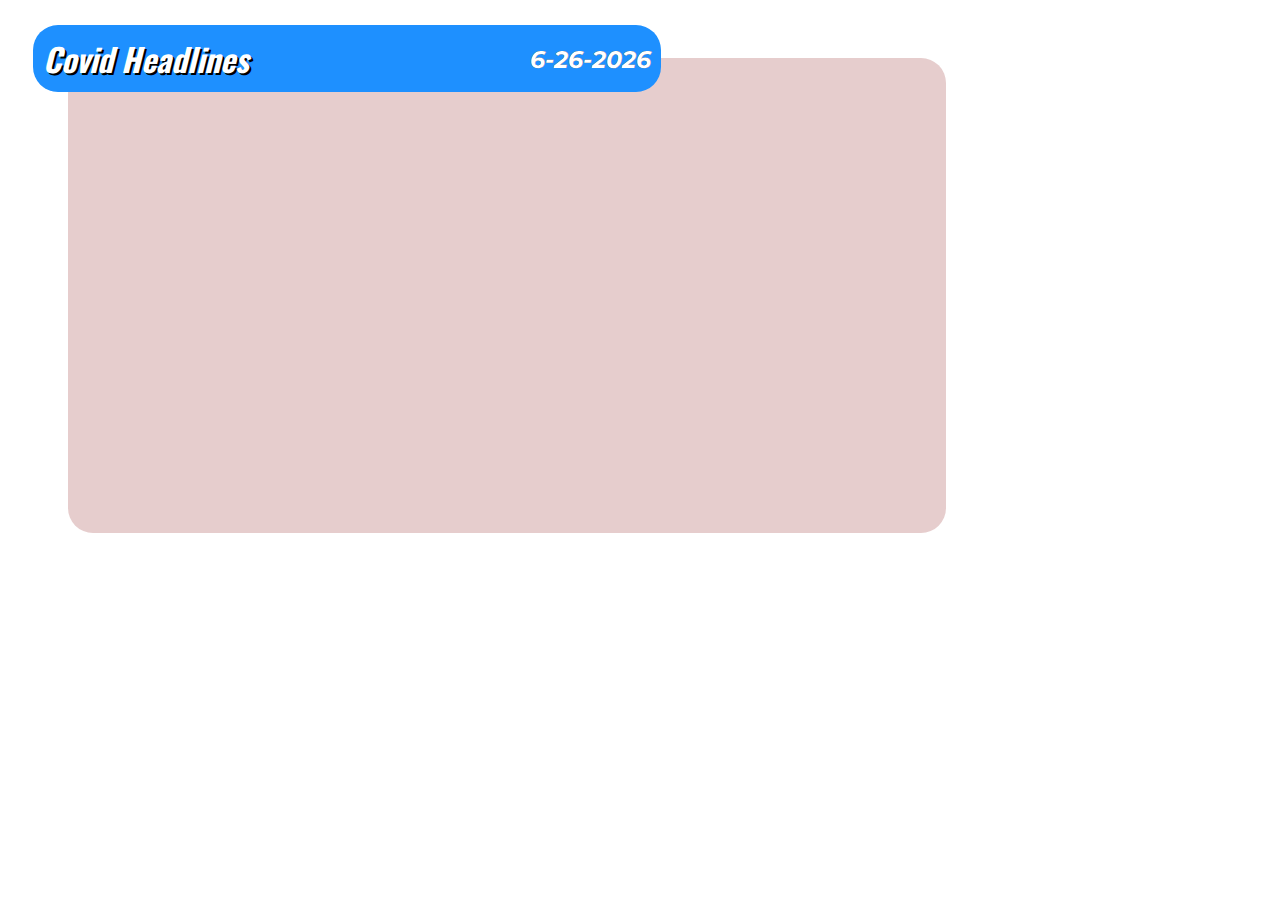
<file: index.html>
<!DOCTYPE html>
<html lang="en">
	<head>
		<meta charset="UTF-8" />
		<meta name="viewport" content="width=device-width, initial-scale=1.0" />
		<title>Document</title>
		<link
			href="https://fonts.googleapis.com/css2?family=Montserrat:wght@500&family=Oswald:wght@500&display=swap"
			rel="stylesheet"
		/>
		<link rel="stylesheet" href="css/style.css" />
	</head>
	<body>
		<h1>Covid Headlines <span id="demo"></span></h1>
		<div class="rssDiv">
			<div id="divRss"></div>
		</div>

		<script src="https://ajax.googleapis.com/ajax/libs/jquery/1.9.1/jquery.min.js"></script>
		<script type="text/javascript" src="js/FeedEk.js"></script>
		<script type="text/javascript">
			$(document).ready(function () {
				$("#divRss").FeedEk({
					FeedUrl:
						"https://www.google.com/alerts/feeds/18387906866369167242/11952592699784238103",
					MaxCount: 120,
				});

				let d = new Date();
				let currTime = d.getTime();
				console.log(currTime);
				setInterval(function () {
					$(".rssDiv").each(function () {
						this.scrollTop++;
						let d = new Date();
						document.getElementById("demo").innerHTML =
							d.getMonth() +
							"-" +
							d.getDate() +
							"-" +
							d.getFullYear();
						if (d.getTime() - currTime > 200000) {
							window.location.reload(true);
						}
					});
				}, 45);
			});
		</script>
	</body>
</html>
</file>
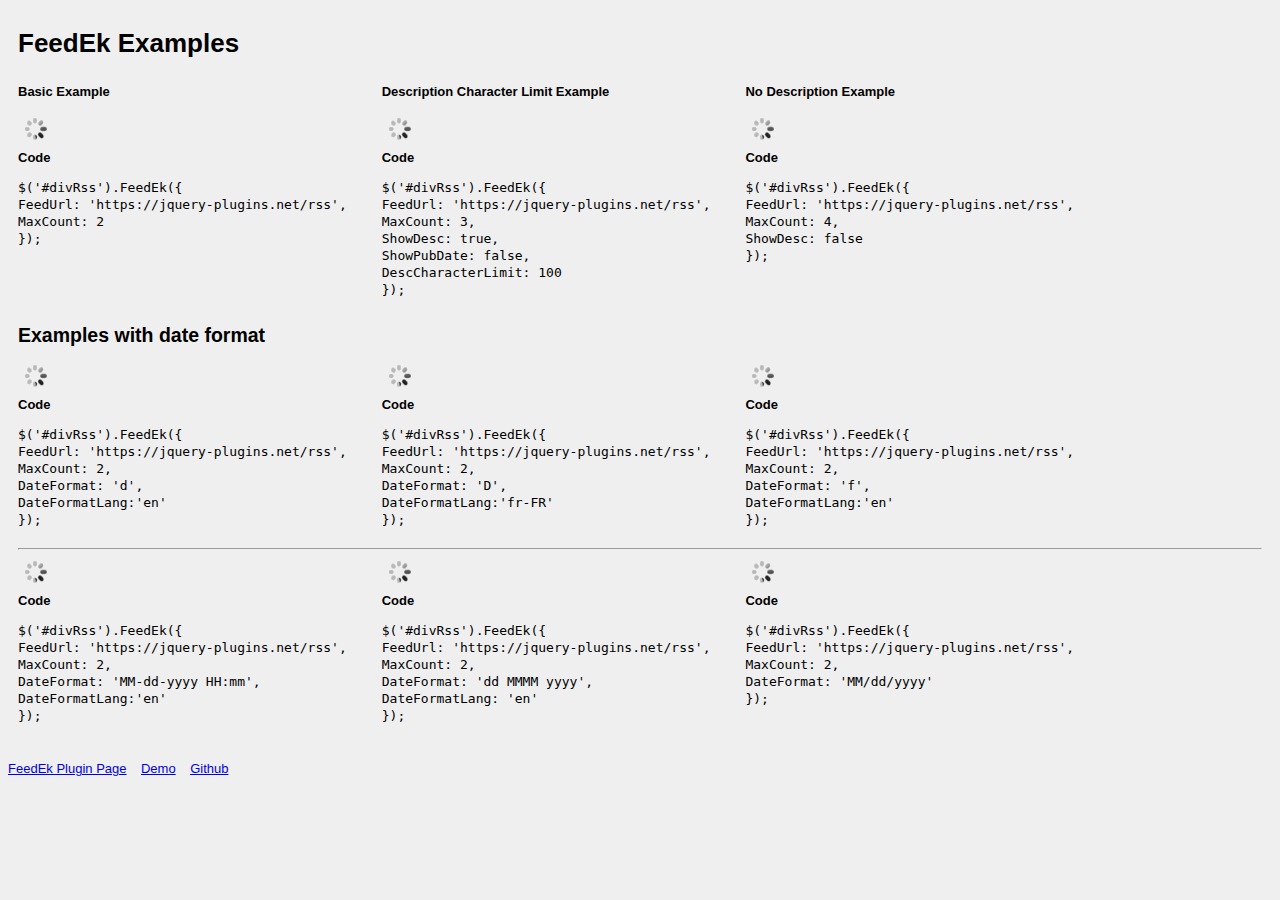
<file: FeedEk_demo.html>
<!DOCTYPE html>
<html lang="en">
	<head>
		<meta http-equiv="Content-Type" content="text/html; charset=utf-8" />
		<meta http-equiv="content-language" content="en" />
		<title>
			FeedEk jQuery RSS/ATOM Feed Plugin Demo | jQuery RSS/ATOM Parser
			Plugin FeedEk Demo
		</title>
		<link href="css/FeedEk.css" rel="stylesheet" type="text/css" />
		<style>
			body {
				font-family: "Helvetica Neue", Helvetica, Arial, sans-serif;
				background-color: #efefef;
				font-size: 13px;
				line-height: 17px !important;
			}
			.rssDiv {
				float: left;
				padding-right: 35px;
			}
			ul {
				width: 300px !important;
			}
		</style>
	</head>
	<body>
		<div style="padding: 10px;">
			<h1>FeedEk Examples</h1>
			<div>
				<div class="rssDiv">
					<p><strong>Basic Example</strong></p>
					<div id="divRss"></div>
					<strong>Code</strong>
					<pre class="prettyprint">
$('#divRss').FeedEk({
FeedUrl: 'https://jquery-plugins.net/rss',
MaxCount: 2
});
</pre
					>
				</div>
				<div class="rssDiv">
					<p><strong>Description Character Limit Example</strong></p>
					<div id="divRss2"></div>
					<strong>Code</strong>
					<pre class="prettyprint">
$('#divRss').FeedEk({
FeedUrl: 'https://jquery-plugins.net/rss',
MaxCount: 3,
ShowDesc: true,
ShowPubDate: false,
DescCharacterLimit: 100
});
</pre
					>
				</div>
				<div class="rssDiv">
					<p><strong>No Description Example</strong></p>
					<div id="divRss3"></div>
					<strong>Code</strong>
					<pre class="prettyprint">
$('#divRss').FeedEk({
FeedUrl: 'https://jquery-plugins.net/rss',
MaxCount: 4,
ShowDesc: false
});
</pre
					>
				</div>
				<div style="clear: both;"></div>
			</div>
			<h2>Examples with date format</h2>
			<div>
				<div class="rssDiv">
					<div id="divRss4"></div>
					<strong>Code</strong>
					<pre class="prettyprint">
$('#divRss').FeedEk({
FeedUrl: 'https://jquery-plugins.net/rss',
MaxCount: 2,
DateFormat: 'd',
DateFormatLang:'en'
});
</pre
					>
				</div>
				<div class="rssDiv">
					<div id="divRss5"></div>
					<strong>Code</strong>
					<pre class="prettyprint">
$('#divRss').FeedEk({
FeedUrl: 'https://jquery-plugins.net/rss',
MaxCount: 2,
DateFormat: 'D',
DateFormatLang:'fr-FR'
});
</pre
					>
				</div>
				<div class="rssDiv">
					<div id="divRss6"></div>
					<strong>Code</strong>
					<pre class="prettyprint">
$('#divRss').FeedEk({
FeedUrl: 'https://jquery-plugins.net/rss',
MaxCount: 2,
DateFormat: 'f',
DateFormatLang:'en'
});
</pre
					>
				</div>
				<div style="clear: both;"></div>
			</div>
			<hr />

			<div>
				<div class="rssDiv">
					<div id="divRss10"></div>
					<strong>Code</strong>
					<pre class="prettyprint">
$('#divRss').FeedEk({
FeedUrl: 'https://jquery-plugins.net/rss',
MaxCount: 2,
DateFormat: 'MM-dd-yyyy HH:mm',
DateFormatLang:'en'
});
</pre
					>
				</div>
				<div class="rssDiv">
					<div id="divRss11"></div>
					<strong>Code</strong>
					<pre class="prettyprint">
$('#divRss').FeedEk({
FeedUrl: 'https://jquery-plugins.net/rss',
MaxCount: 2,
DateFormat: 'dd MMMM yyyy',
DateFormatLang: 'en'
});
</pre
					>
				</div>
				<div class="rssDiv">
					<div id="divRss12"></div>
					<strong>Code</strong>
					<pre class="prettyprint">
$('#divRss').FeedEk({
FeedUrl: 'https://jquery-plugins.net/rss',
MaxCount: 2,
DateFormat: 'MM/dd/yyyy'
});
</pre
					>
				</div>
				<div style="clear: both;"></div>
			</div>
		</div>
		<p>
			<a href="https://jquery-plugins.net/FeedEk/FeedEk.html"
				>FeedEk Plugin Page</a
			>&nbsp;&nbsp;&nbsp;&nbsp;<a
				href="https://jquery-plugins.net/FeedEk/FeedEk_demo.html"
				>Demo</a
			>&nbsp;&nbsp;&nbsp;&nbsp;<a
				href="https://github.com/enginkizil/FeedEk"
				>Github</a
			>
		</p>
		<br />
		<script src="https://ajax.googleapis.com/ajax/libs/jquery/1.9.1/jquery.min.js"></script>
		<script type="text/javascript" src="js/FeedEk.min.js"></script>
		<script type="text/javascript">
			$(document).ready(function () {
				$("#divRss").FeedEk({
					FeedUrl:
						"https://www.google.com/alerts/feeds/18387906866369167242/11952592699784238103",
					MaxCount: 2,
				});

				$("#divRss2").FeedEk({
					FeedUrl: "https://jquery-plugins.net/rss",
					MaxCount: 3,
					ShowDesc: true,
					ShowPubDate: false,
					DescCharacterLimit: 100,
				});
				$("#divRss3").FeedEk({
					FeedUrl: "https://jquery-plugins.net/rss",
					MaxCount: 4,
					ShowDesc: false,
				});

				$("#divRss4").FeedEk({
					FeedUrl: "https://jquery-plugins.net/rss",
					MaxCount: 2,
					DateFormat: "d",
					DateFormatLang: "en",
				});

				$("#divRss5").FeedEk({
					FeedUrl: "https://jquery-plugins.net/rss",
					MaxCount: 2,
					DateFormat: "D",
					DateFormatLang: "fr-FR",
				});
				$("#divRss6").FeedEk({
					FeedUrl: "https://jquery-plugins.net/rss",
					MaxCount: 2,
					DateFormat: "f",
					DateFormatLang: "en",
				});

				$("#divRss10").FeedEk({
					FeedUrl: "https://jquery-plugins.net/rss",
					MaxCount: 2,
					DateFormat: "MM-dd-yyyy HH:mm",
					DateFormatLang: "en",
				});
				$("#divRss11").FeedEk({
					FeedUrl: "https://jquery-plugins.net/rss",
					MaxCount: 2,
					DateFormat: "dd MMMM yyyy",
					DateFormatLang: "en",
				});
				$("#divRss12").FeedEk({
					FeedUrl: "https://jquery-plugins.net/rss",
					MaxCount: 2,
					DateFormat: "MM/dd/yyyy",
				});
			});
		</script>
	</body>
</html>
</file>
<file: css/style.css>
body {
	padding-top: 50px;
}

h1 {
	font-size: 2em;
	font-family: "Oswald", sans-serif;
	font-style: italic;
	text-shadow: 2px 2px #000000;
	position: absolute;
	z-index: 10;
	width: 608px;
	top: 0px;
	padding: 10px;
	margin: 25px;
	background-color: dodgerblue;
	border-radius: 25px;
	color: white;
}

#demo {
	font-size: 0.75em;
	margin-top: 10px;
	float: right;
	text-align: center;
	font-family: "Montserrat", sans-serif;
	text-shadow: 0 0 #000000;
	/* width: 45%; */
}

.rssDiv {
	width: 838px;
	height: 475px;
	background-color: rgba(155, 55, 55, 0.25);
	padding-left: 0px;
	padding-right: 40px;
	border-radius: 25px;
	margin-left: 60px;
	overflow: hidden;
}

li {
	list-style-type: none;
	margin: 20px auto;
}

li:first-child {
	margin-top: 500px;
}

li img:first-child {
	width: 135px;
	position: absolute;
	top: -25px;
	left: -50px;
	z-index: 2;
}

li:nth-child(even) img:first-child {
	display: none;
}

li:nth-child(odd) img:last-child {
	display: none;
}

li img:last-child {
	width: 135px;
	position: absolute;
	bottom: -35px;
	right: -25px;
	z-index: 2;
}

li:nth-child(odd)::before {
	background-image: url("../covey.svg");
	background-size: 100px 200px;
	background-position: 0px -250px;
	display: inline-block;
}

li:nth-child(even) {
	float: left;
	width: 94%;
	padding: 15px;
	height: 100px;
	transform: skew(7deg);
	border-radius: 25px;
	background-color: rgba(55, 55, 155, 0.25);
}

li:nth-child(odd) {
	float: right;
	width: 94%;
	height: 100px;
	padding: 10px;
	transform: skew(-7deg);
	border-radius: 25px;
	background-color: rgba(55, 55, 155, 0.25);
}

li:nth-child(odd) .itemTitle {
	font-family: "Oswald", sans-serif;
	font-size: 1.15em;
	width: 95%;
	margin-left: 50px;
	/* margin: auto; */
}

li:nth-child(odd) .itemDate {
	width: 80%;
	margin: auto;
}

li:nth-child(odd) .itemContent {
	font-family: "Montserrat", sans-serif;
	font-size: 0.95em;
	width: 92%;
	float: right;
}

li:nth-child(even) .itemTitle {
	font-family: "Oswald", sans-serif;
	font-size: 1.2em;
	width: 100%;
	margin: auto;
}

li:nth-child(even) .itemDate {
	width: 100%;
	margin: auto;
}

li:nth-child(even) .itemContent {
	font-family: "Montserrat", sans-serif;
	font-size: 0.95em;
	width: 85%;
}

#stay_home {
	height: 500px;
	padding-left: 200px;
}

#stay_home img {
	height: 500px;
}
</file>
<file: css/FeedEk.css>
.feedEkList{width:450px; list-style:none outside none;background-color:#FFFFFF; border:1px solid #D3CAD7; padding:4px 6px; color:#3E3E3E;}
.feedEkList li{border-bottom:1px solid #D3CAD7; padding:5px;}
.feedEkList li:last-child{border-bottom:none;}
.itemTitle a{font-weight:bold; color:#4EBAFF !important; text-decoration:none }
.itemTitle a:hover{ text-decoration:underline }
.itemDate{font-size:11px;color:#AAAAAA;}
</file>
